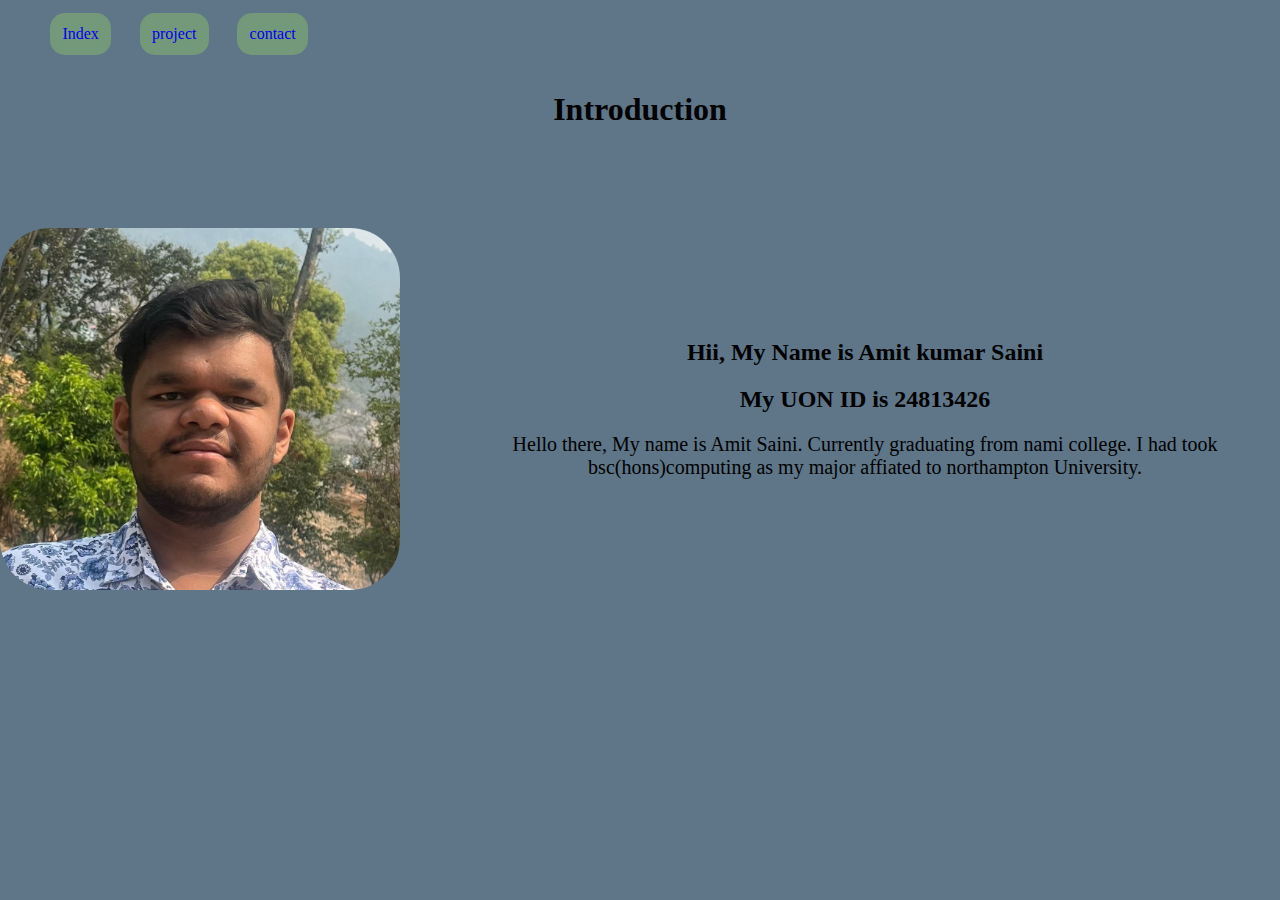
<file: index.html>
<DOCTYPE html>
	<html>
		<head>
			<title>BIOGRAPHY</title>
			<meta name="viewport"content="width, initial-scale=1.0">
			<link rel="stylesheet" type="text/css" href="file.css">
		</head>
		<body>
			
			</header>
			<!--<span class="bx--menu"></span>!-->
			<nav>
				<!--<a class="logo">AMIT SAINI</a>!-->
				<div class="navigation-bar1">
					<a href="index.html"class="nav">Index</a>
					<a href="project.html"class="nav">project</a>
					<a href="contact.html"class="nav">contact</a>
				</div>
			</nav>
			<h1 class="heading">Introduction</h1>
			<section>
				<div class="pic" >
				<img  src="self-picture.jpg" alt="this is my image">
				</div>
				<div>
					<h2>Hii, My Name is Amit kumar Saini</h2>
					<h2>My UON ID is 24813426</h2>
					<p>Hello there, My name is Amit Saini. Currently graduating from nami college. I had took bsc(hons)computing as my major affiated to northampton University. </p>
				</div>
				</section>
		</body>
	</html>
</file>
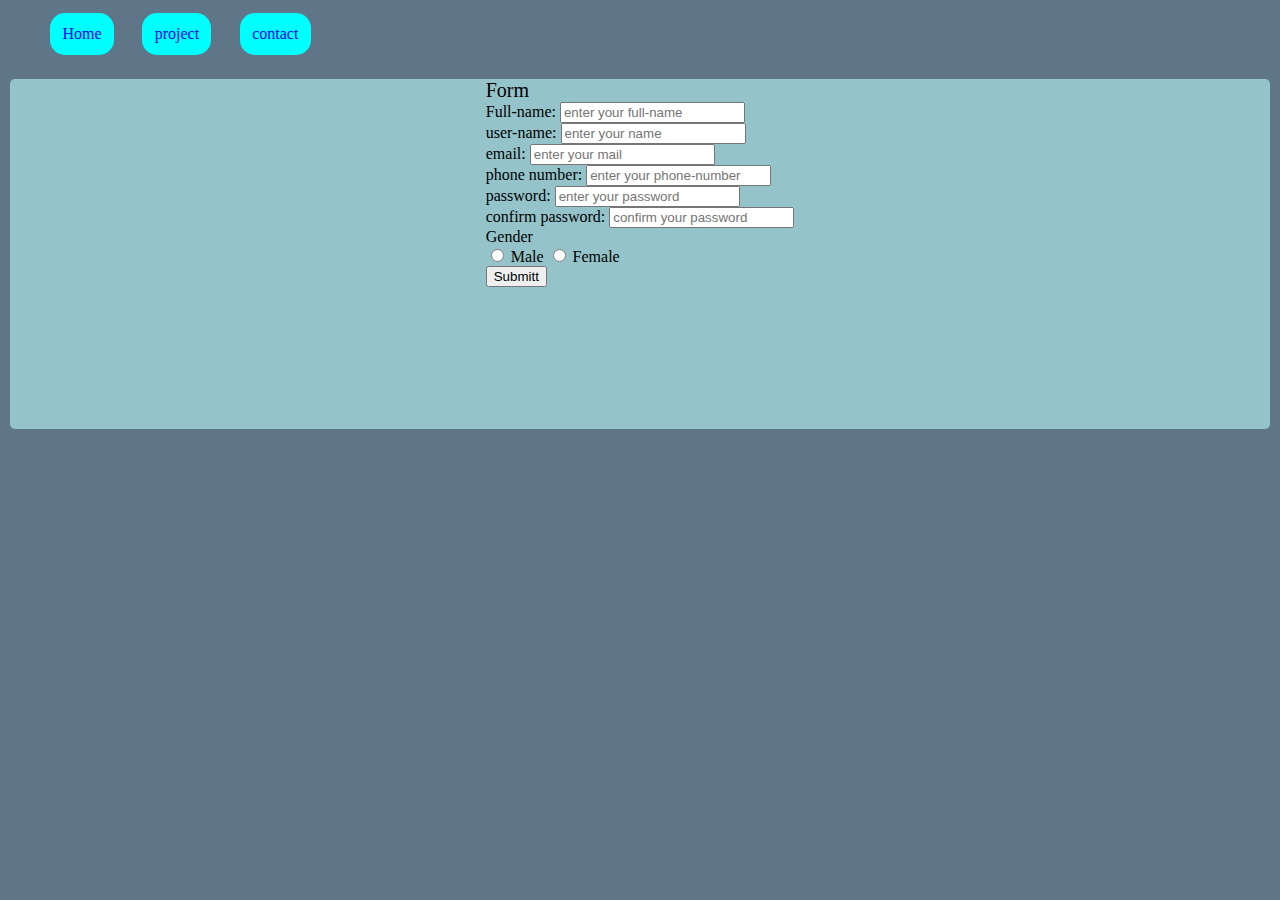
<file: contact.html>
<!DOCTYPE HMTL>
	<html>
	<head>
		<title>Contact page</title>
		<link rel="stylesheet" type="text/css" href="contact.css">
	</head>
	<body>
		<nav>
			<div class="navigation-bar1">
				<a href="index.html"class="nav">Home</a>
				<a href="project.html"class="nav">project</a>
				<a href="contact.html"class="nav">contact</a>
			</div>
		</nav>
		<div id="main-container">
		<div class="firm">
			
				<form action="">
					<div class="inner-firm">Form</div>
					<div class="overall-details">
						<div class="box">
							<label for="full-name" class="copy">Full-name:</label>
							<input type="text" placeholder="enter your full-name">
						</div>
						<div class="box">
							<label for="user-name"class="copy">user-name:</label>
							<input type="text" placeholder="enter your name">
						</div>
						<div class="box">
							<label for ="email"class="copy">email:</label>
							<input type="text" placeholder="enter your mail">
						</div>
						<div class="box">
							<label for="phone-number"class="copy">phone number:</label>
							<input type="text" placeholder="enter your phone-number">
						</div>
						<div class="box">
							<label for="password"class="copy">password:</label>
							<input type="text" placeholder="enter your password">
						</div>
						<div class="box">
							<label for="confirm password" class="copy">confirm password:</span>
							<input type="text" placeholder="confirm your password">
						</div>
						<div class="about-gender">
							<span class="internal-gender">Gender</span>
							<div class="gender-class">
								<label for="gender-male">
									<input type="radio"id="" name="gender" value="gender">
									<span class="gender-1">Male</span>
								</label>
								<label for="">
									<input type="radio"id="" name="gender" value="gender">
									<span class="gender-1">Female</span>
								</label>
							</div>
						</div>
						<div class="btn">
							<input type="submit" value="Submitt">
						</div>
					</div>
				</form>
			</div>
		</div>
	</body>
	</html>
</file>
<file: file.css>
body{
	 background-color:#5e7688;
	 margin:0%;

}
.navigation-bar1{
	padding:2%
}

/*.top{
	text-align:center;
	background-color: antiquewhite;
	padding:1%;
	width:100%;*/
} 
.header{
	padding:2%;
	display:flex;
	justify-content:center;
}
.navigation-bar1 a{
	padding-top: 2%;
	text-decoration: none;
	padding:1%;
	border-radius:15px 15px;
	background-color:#74987a;
	border:none;
	margin-left:2%;

}
nav a:hover{
	background-color: black;
	color:white;
	
}
h1{
	text-align:center;
}

h2{
	text-align:center;
}


.pic img{
	width:400px;
	border-radius:50px;
	/*border: 2px solidline black;*/
}
p{
	text-align: center;
	font-size:20px;
}
	



section{
	display: flex;
	justify-content: center;
	align-items: center;
	gap: 50px;
	margin-top: 100px;
}

@media (max-width:871px){
	section{
		flex-direction: column;
	}
	.pic img{
		flex-direction: column

	}
	nav{
		flex-direction:column;
	}
}
</file>
<file: contact.css>
body{
	 background-color:#5e7688;
	 margin:0%;

}
.navigation-bar1{
	padding:2%;
}
a .nav{
	display:flex;
	justify-content:right;
}
nav a:hover{
	background-color:black;
	color:white;

}.navigation-bar1 a{
	padding-top: 2%;
	text-decoration: none;
	padding:1%;
	border-radius:15px 15px;
	background-color: cyan;
	border:none;
	margin-left:2%;

}
nav a:hover{
	background-color: black;
	color:white;
}
.header{
	padding:2%;
}
#main-container{
	display:flex;
	justify-content:center;
	align-item:center;
	height:500px;
	padding:10px 10px;
	
}
.firm{
	/*max-width:700px;*/
	width:100%;
	display:flex;
	justify-content: center;
	align-item:center;
	background-color: #95c3ca;
	height:350px;
	border-radius: 5px;
}
.firm .inner-firm{
	font-size:20px;
}
.firm .inner-firm::before{
	
#main-conatiner .inner-firm{
	position:relative;
}

.overall-details{
	position:absolute;
	top:0;
	left:0;
	transform:translate(-50%,-50%);
}
#main-conatiner form .overall-detail{
	display:flex;
	flex-wrap:wrap; 
}
.btn{
	color:pink;
	border:1px solidline black;
	border-radius:2px 2px 2px;
}
.box{
	padding:1%;
}
input{
	padding:40px;
}
</file>
